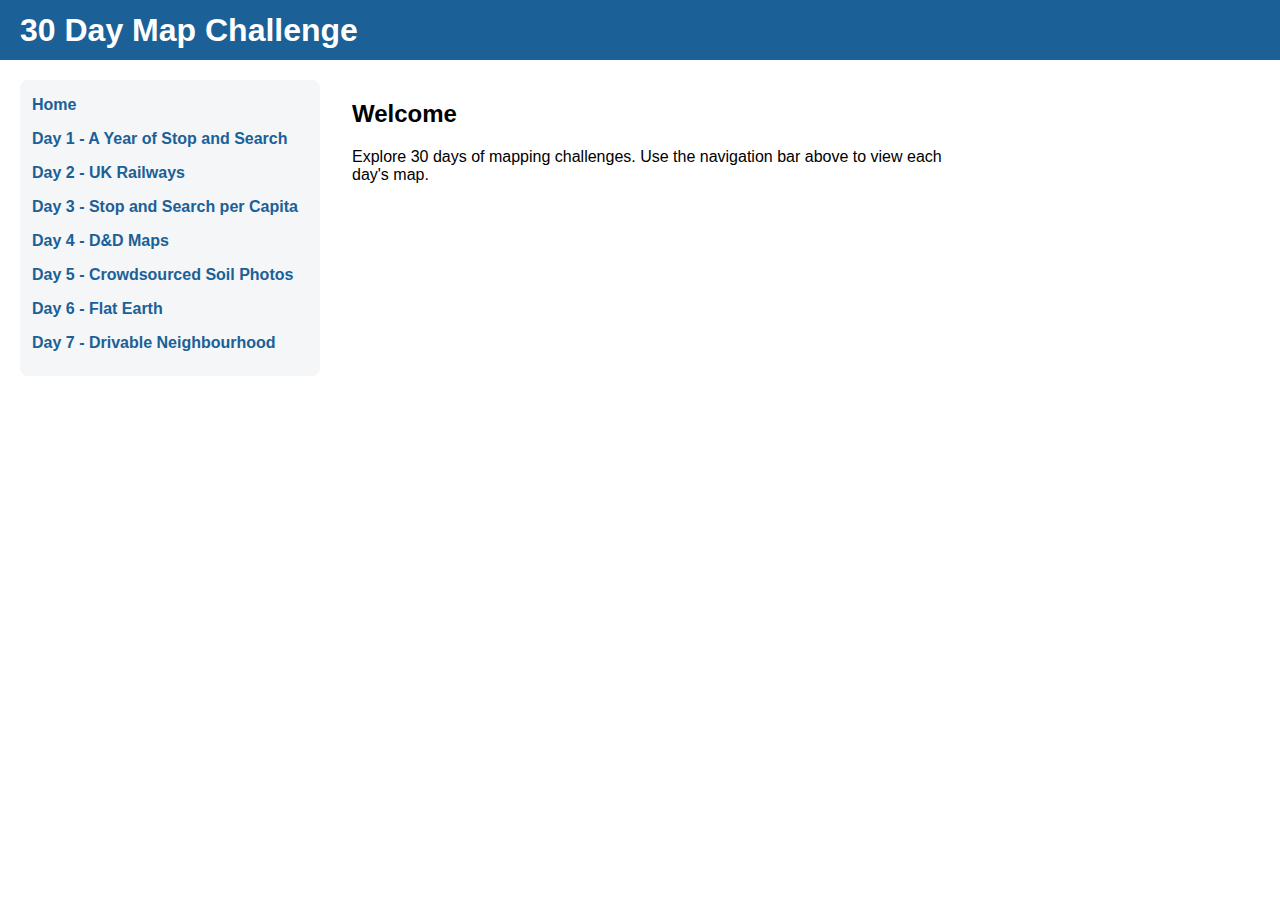
<file: index.html>
<!-- 30 Day Map Challenge -->
<!DOCTYPE html>
<html lang="en">
    <head>
        <meta charset="UTF-8" />
        <meta name="viewport" content="width=device-width, initial-scale=1.0" />
        <title>30 Day Map Challenge</title>
        <link rel="stylesheet" href="styles/main.css" />
        <script defer src="scripts/header.js"></script>
        <script defer src="scripts/nav.js"></script>
    </head>
    <body>
        <div id="header"></div>
        <div class="layout">
            <nav id="navbar"></nav>
            <main>
                <section>
                    <h2>Welcome</h2>
                    <p>
                        Explore 30 days of mapping challenges. Use the
                        navigation bar above to view each day's map.
                    </p>
                </section>
            </main>
        </div>
    </body>
</html>
</file>
<file: styles/main.css>
body {
    font-family: Arial, sans-serif;
    margin: 0;
    padding: 0;
    font-size: normal;
}
.layout {
    display: flex;
    flex-direction: row;
    align-items: flex-start;
    margin: 20px;
}
main {
    max-width: 600px;
    margin: 0;
    flex: 1;
}
header {
    color: #fff;
    background: #1b6097;
    width: 100vw;
    margin-left: calc(
        -1 * (100vw - 100%) / 2
    ); /* Prevent horizontal scrollbars */
    margin-right: calc(-1 * (100vw - 100%) / 2);
    padding: 10px 20px;
    box-sizing: border-box;
    display: flex;
    align-items: center;
    min-height: 60px;
}
header h1 {
    margin: 0;
    padding: 0px 0;
    height: auto;
    flex: 1;
}
.map {
    width: 100%;
    height: 500px;
    box-sizing: border-box;
}

img {
    width: 100%;
}
.caption {
    text-align: center;
    font-style: italic;
    font-size: 0.9em;
    margin-top: 4px;
    margin-bottom: 20px;
    color: #555;
}
.caption a,
.caption a:visited {
    color: #555;
    text-decoration: underline;
}

#legend {
    position: static;
    margin-top: 10px;
    margin-left: 0;
    background: #c2c8ca;
    box-shadow: 0 2px 8px rgba(0, 0, 0, 0.08);
    padding: 10px 16px;
    z-index: 10;
    display: flex;
    flex-wrap: wrap;
    gap: 0 24px;
    font-weight: bold;
    font-size: small;
}
#legend.block {
    display: block !important;
}

#legend > div {
    display: flex;
    align-items: center;
    margin-bottom: 4px;
    flex-basis: calc(50% - 12px);
    max-width: 50%;
    box-sizing: border-box;
}

#legend label {
    cursor: pointer;
}
nav {
    margin: 0 32px 0 0;
    background: #f5f6f7;
    border-radius: 8px;
    padding: 12px 0 12px 0;
    width: 300px;
    flex-shrink: 0;
}

nav ul {
    list-style: none;
    padding: 0;
    margin: 0;
    display: block;
    gap: 0;
}

nav li {
    display: block;
    margin-bottom: 8px;
}

nav a {
    text-decoration: none;
    color: #1b6097;
    font-weight: bold;
    padding: 4px;
    margin: 0px 8px;
    border-radius: 4px;
    transition: background 0.2s;
    display: block;
}

nav a:hover {
    background: #e0e6ea;
}

#burger-menu {
    display: none;
    position: fixed;
    top: 10px;
    right: 10px;
    z-index: 1001;
    width: 40px;
    height: 40px;
    background: #f5f6f7;
    border: none;
    border-radius: 8px;
    box-shadow: 0 2px 8px rgba(0, 0, 0, 0.08);
    cursor: pointer;
    justify-content: center;
    align-items: center;
    flex-direction: column;
    gap: 5px;
}

#burger-menu span {
    display: block;
    width: 24px;
    height: 3px;
    background: #1b6097;
    border-radius: 2px;
    transition: 0.3s;
}

.marker {
    display: block;
    border: 2px solid #fff7ea;
    border-radius: 50%;
    cursor: pointer;
    padding: 0;
}

@media (max-width: 800px) {
    .layout {
        flex-direction: column;
        align-items: stretch;
        margin: 12px; /* Reduce margin on small screens */
    }
    nav {
        display: none;
        position: fixed;
        top: 0;
        left: 0;
        width: 80vw;
        max-width: 320px;
        height: 100vh;
        background: #f5f6f7;
        box-shadow: 2px 0 8px rgba(0, 0, 0, 0.15);
        z-index: 1000;
        overflow-y: auto;
        padding: 32px 0 12px 0;
        margin: 0;
        border-radius: 0 8px 8px 0;
        transition: transform 0.3s;
        transform: translateX(-100%);
    }
    nav.open {
        display: block;
        transform: translateX(0);
    }
    #burger-menu {
        display: flex;
    }
    main {
        max-width: 100%;
    }
    body.nav-open {
        overflow: hidden;
    }
}

@media (max-width: 424px) {
    header h1 {
        font-size: 1.5em;
    }
}

@media (max-width: 973px) {
    nav {
        width: 200px;
        padding-left: 0;
        padding-right: 0;
    }
    nav a {
        font-size: 0.95em;
        padding: 3px;
        margin: 0px 4px;
    }
}
</file>
